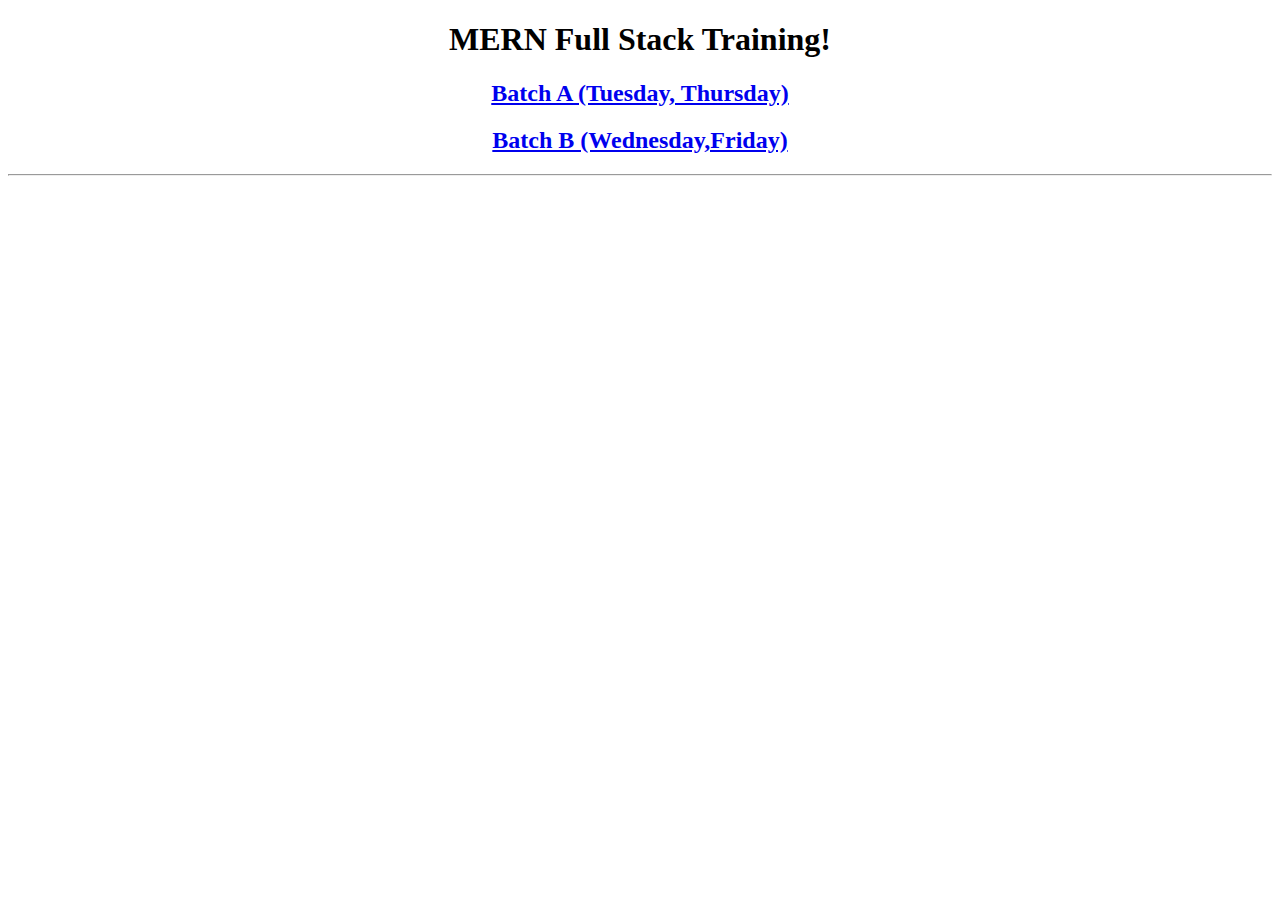
<file: index.html>
<!DOCTYPE html>
<html lang="en">
<head>
    <meta charset="UTF-8">
    <meta name="viewport" content="width=device-width, initial-scale=1.0">
    <title>GRIET</title>
</head>
<body style="text-align: center;">
    <h1>MERN Full Stack Training!</h1>
    <h2><a href="batch-a.html">Batch A (Tuesday, Thursday)</a></h2>
    <h2><a href="batch-b.html">Batch B (Wednesday,Friday)</a></h2>
    <hr>
    
</body>
</html>
</file>
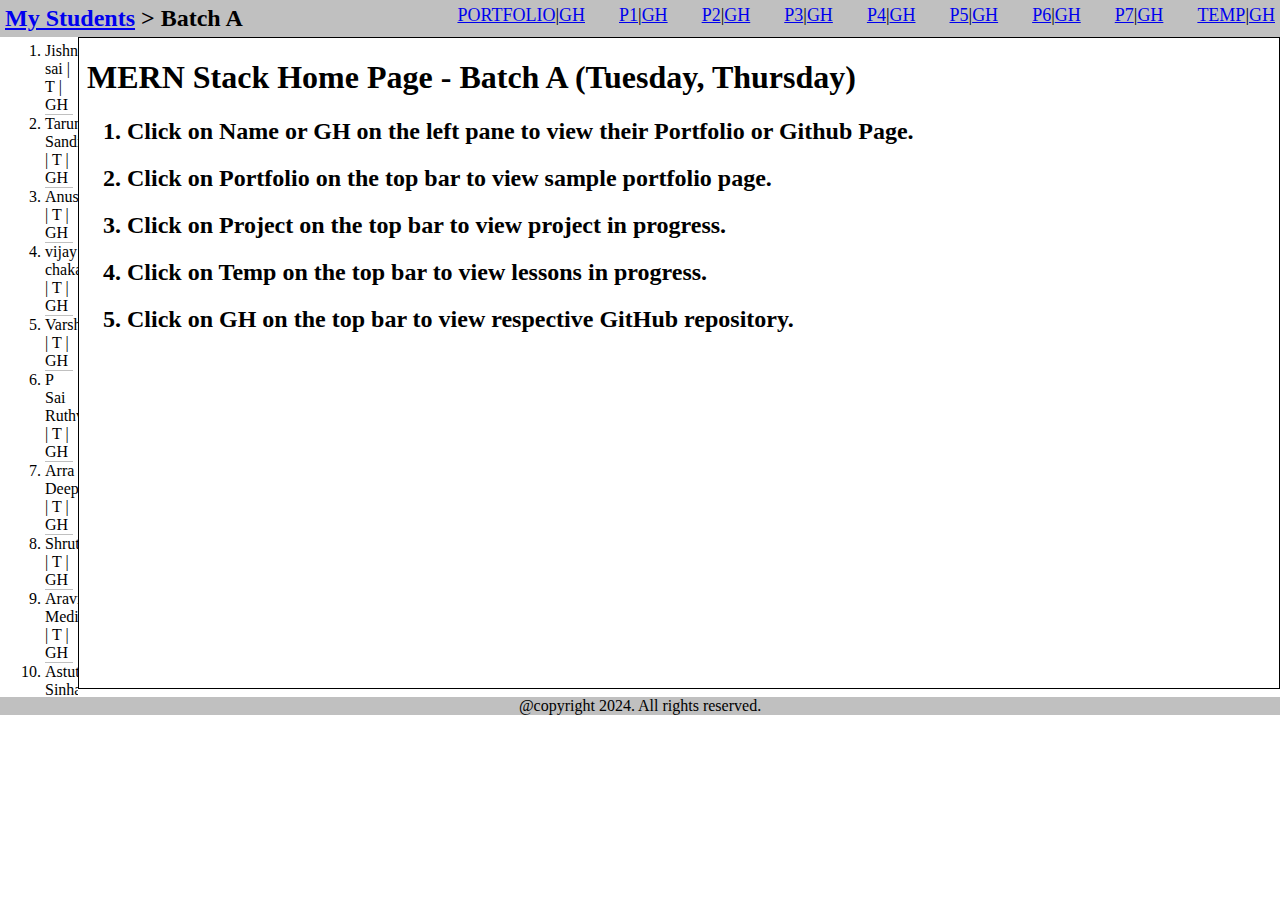
<file: batch-a.html>
<!DOCTYPE html>
<html lang="en">
  <head>
    <meta charset="UTF-8" />
    <meta name="viewport" content="width=device-width, initial-scale=1.0" />
    <title>Batch A</title>
    <script src="script-a.js"></script>
    <link rel="stylesheet" href="style.css" />
  </head>
  <body>
    <div class="header">
      <h2><a href="index.html">My Students</a> > Batch A</h2>
      <ul>
        <li>
          <a href="https://nairx.github.io/portfolio-griet" target="frm">PORTFOLIO</a>|<a
            href="https://github.com/nairx/portfolio-griet" target="_blank"
            >GH</a>
        </li>
        <li><a href="https://nairx.github.io/project-1-griet-a" target="frm">P1</a>|<a href="https://github.com/nairx/project-1-griet-a" target="_blank">GH</a></li>
        <li><a href="https://nairx.github.io/js-bank" target="frm">P2</a>|<a href="https://github.com/nairx/js-bank/" target="_blank">GH</a></li>
        <li><a href="https://nairx.github.io/js-store" target="frm">P3</a>|<a href="https://github.com/nairx/js-store/" target="_blank">GH</a></li>
        <li><a href="https://nairx.github.io/website" target="frm">P4</a>|<a href="https://github.com/nairx/website/" target="_blank">GH</a></li>
        <li><a href="https://nairx.github.io/socialmedia" target="frm">P5</a>|<a href="https://github.com/nairx/socialmedia/" target="_blank">GH</a></li>
        <li><a href="https://nairx.github.io/react-store-a" target="frm">P6</a>|<a href="https://github.com/nairx/react-store-a/" target="_blank">GH</a></li>
        <li><a href="https://nairx.github.io/todo-redux-a-build" target="frm">P7</a>|<a href="https://github.com/nairx/todo-redux-a-build/" target="_blank">GH</a></li>

        <li><a href="https://nairx.github.io/temp-griet-a" target="frm">TEMP</a>|<a href="https://github.com/nairx/temp-griet-a" target="_blank">GH</a></li>
      </ul>
    </div>
    <div class="container">
     
      <div id="divStudents" style="overflow: scroll; width: 300px;height: 650px;padding:5px"></div>
      <div>
        <iframe name="frm" src="home-a.html"> </iframe>
      </div>
    </div>
    <script>
      let str = "<ol>";
      students.map((value) => {
        str =
          str +
          `<li>
            <a href='https://${value.user}.github.io/' target="frm">
            ${value.name}</a> | 
            <a href='https://${value.user}.github.io/temp' target="frm">
            T</a> |
            <a href='https://github.com/${value.user}' target='_blank'>GH</a></li>`;
          //`<li><a href='https://${value.user}.github.io/' target="frm">${value.name}</a> | <a href='https://github.com/${value.user}' target='_blank'>GH</a></li>`;
      });
      divStudents.innerHTML = str + "</ol>";
    </script>
    <div class="footer">@copyright 2024. All rights reserved.</div>
  </body>
</html>
</file>
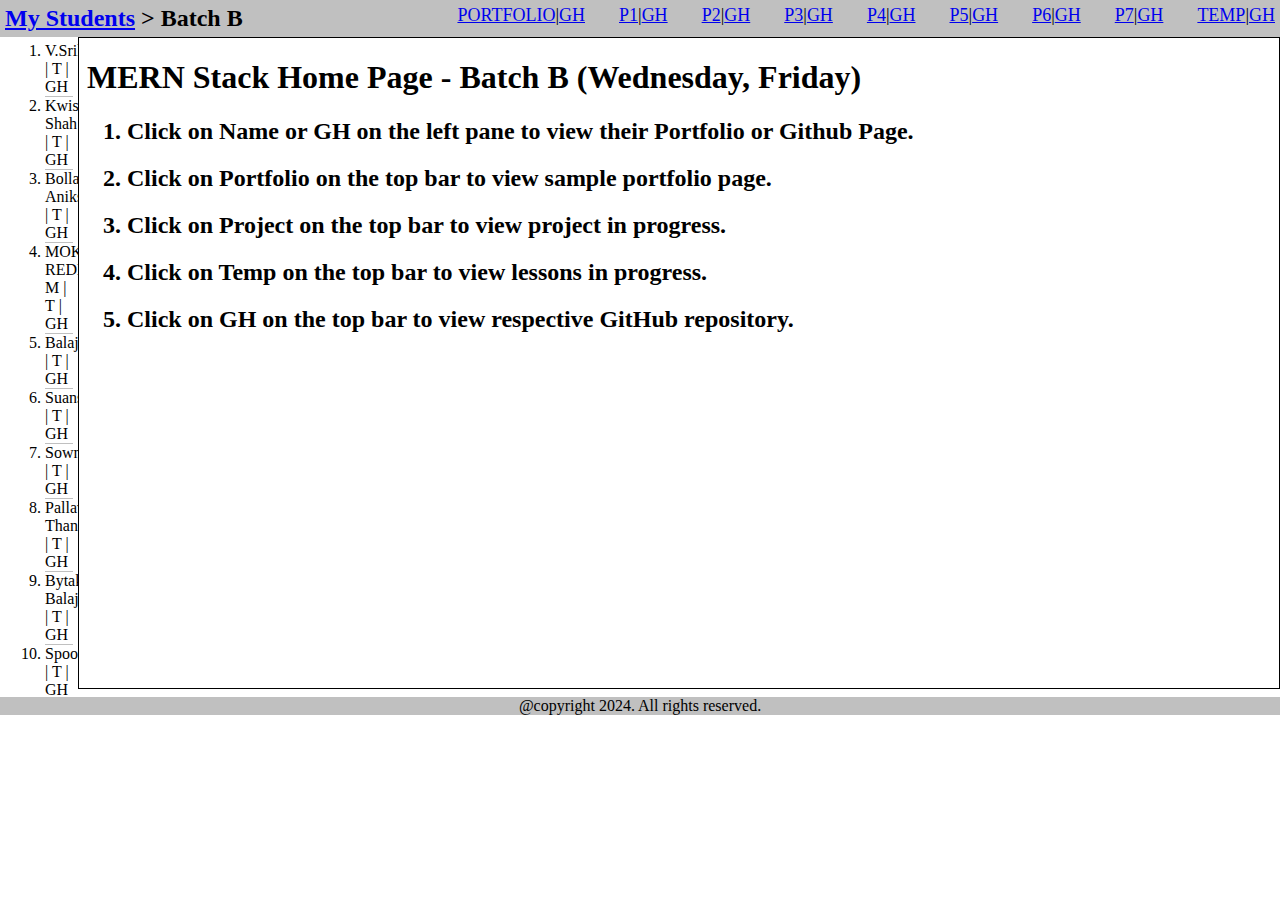
<file: batch-b.html>
<!DOCTYPE html>
<html lang="en">
  <head>
    <meta charset="UTF-8" />
    <meta name="viewport" content="width=device-width, initial-scale=1.0" />
    <title>Batch B</title>
    <script src="script-b.js"></script>
    <link rel="stylesheet" href="style.css" />
  </head>
  <body>
    <div class="header">
      <h2><a href="index.html">My Students</a> > Batch B</h2>
      <ul>
        <li>
          <a href="https://nairx.github.io/portfolio-griet" target="frm"
            >PORTFOLIO</a
          >|<a href="https://github.com/nairx/portfolio-griet" target="_blank"
            >GH</a
          >
        </li>
        <li>
          <a href="https://nairx.github.io/project-1-griet-b" target="frm">P1</a
          >|<a href="https://github.com/nairx/project-1-griet-b" target="_blank"
            >GH</a
          >
        </li>
        <li>
          <a href="https://nairx.github.io/js-bank" target="frm">P2</a>|<a
            href="https://github.com/nairx/js-bank"
            target="_blank"
            >GH</a
          >
        </li>
        <li>
          <a href="https://nairx.github.io/js-mystore" target="frm">P3</a>|<a
            href="https://github.com/nairx/js-mystore/"
            target="_blank"
            >GH</a
          >
        </li>
        <li>
          <a href="https://nairx.github.io/website" target="frm">P4</a>|<a
            href="https://github.com/nairx/website/"
            target="_blank"
            >GH</a
          >
        </li>
        <li>
          <a href="https://nairx.github.io/socialmedia" target="frm">P5</a>|<a
            href="https://github.com/nairx/socialmedia/"
            target="_blank"
            >GH</a
          >
        </li>
        <li>
          <a href="https://nairx.github.io/react-store-b-build" target="frm"
            >P6</a
          >|<a
            href="https://github.com/nairx/react-store-b-build/"
            target="_blank"
            >GH</a
          >
        </li>
        <li>
          <a href="https://nairx.github.io/todo-redux-b-build" target="frm"
            >P7</a
          >|<a
            href="https://github.com/nairx/todo-redux-b-build/"
            target="_blank"
            >GH</a
          >
        </li>

        <li>
          <a href="https://nairx.github.io/temp-griet-b" target="frm">TEMP</a
          >|<a href="https://github.com/nairx/temp-griet-b" target="_blank"
            >GH</a
          >
        </li>
      </ul>
    </div>
    <div class="container">
      <div
        id="divStudents"
        style="overflow: scroll; width: 300px; height: 650px; padding: 5px"
      ></div>
      <div>
        <iframe name="frm" src="home-b.html"></iframe>
      </div>
    </div>
    <script>
      let str = "<ol>";
      students = students.sort((a, b) => a.rank - b.rank);
      students.map((value) => {
        str =
          str +
          `<li>
          <a href='https://${value.user}.github.io/' target="frm">
          ${value.name}</a> |
          <a href='https://${value.user}.github.io/temp' target="frm">
          T</a> | 
          <a href='https://github.com/${value.user}' target='_blank'>
          GH</a>
          </li>`;
        //`<li><a href='https://${value.user}.github.io/' target="frm">${value.name}</a> | <a href='https://github.com/${value.user}' target='_blank'>GH</a></li>`;
      });

      divStudents.innerHTML = str + "</ol>";
    </script>
    <div class="footer">@copyright 2024. All rights reserved.</div>
  </body>
</html>
</file>
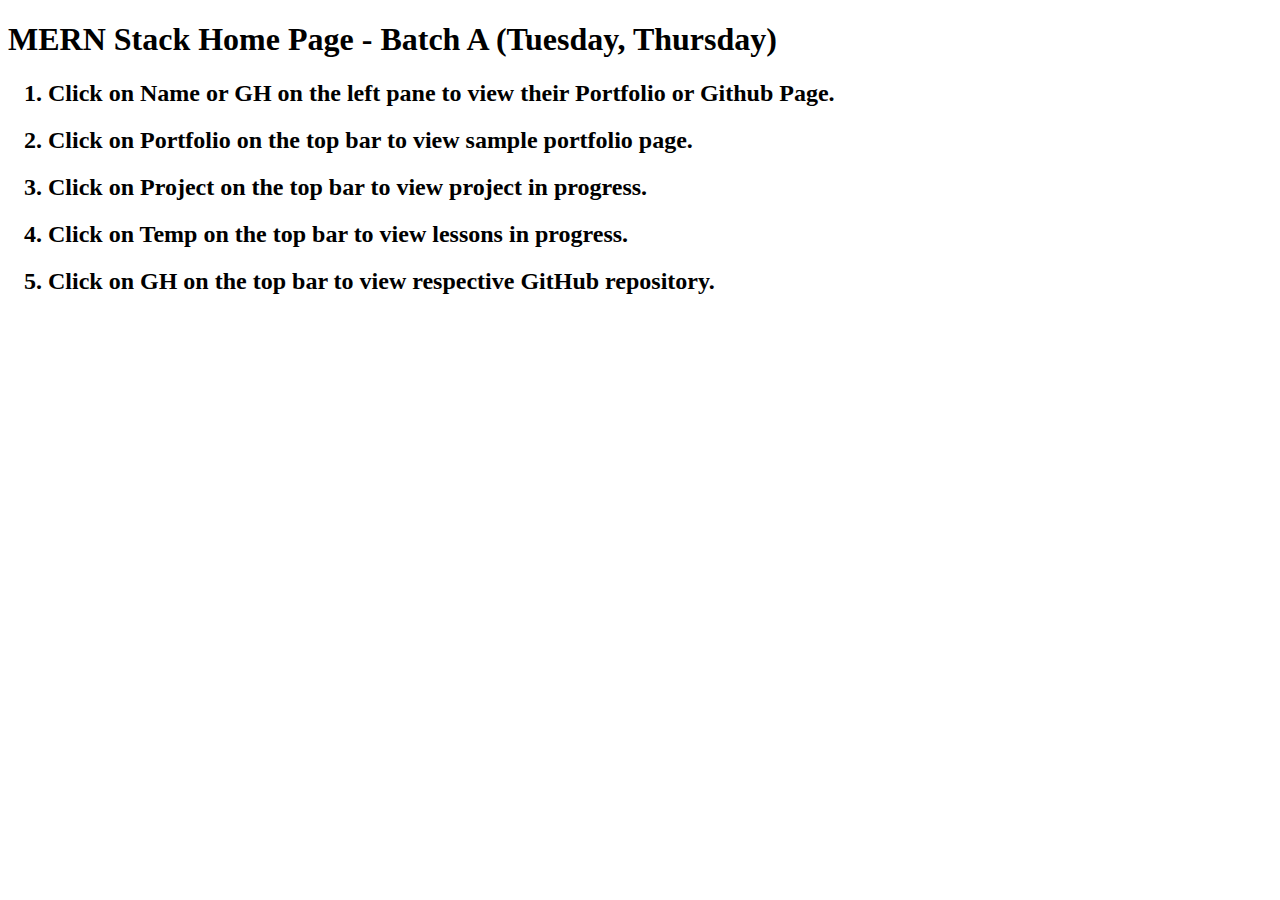
<file: home-a.html>
<!DOCTYPE html>
<html lang="en">
<head>
    <meta charset="UTF-8">
    <meta name="viewport" content="width=device-width, initial-scale=1.0">
    <title>Document</title>
</head>
<body>
    <h1>MERN Stack Home Page - Batch A (Tuesday, Thursday)</h1>
    <ol>
         <h2><li>Click on Name or GH on the left pane to view their Portfolio or Github Page.</li></h2>
         <h2><li>Click on Portfolio on the top bar to view sample portfolio page.</li></h2>
         <h2><li>Click on Project on the top bar to view project in progress.</li></h2>
         <h2><li>Click on Temp on the top bar to view lessons in progress.</li></h2>
         <h2><li>Click on GH on the top bar to view respective GitHub repository.</li></h2>
    </ol>
   

</body>
</html>
</file>
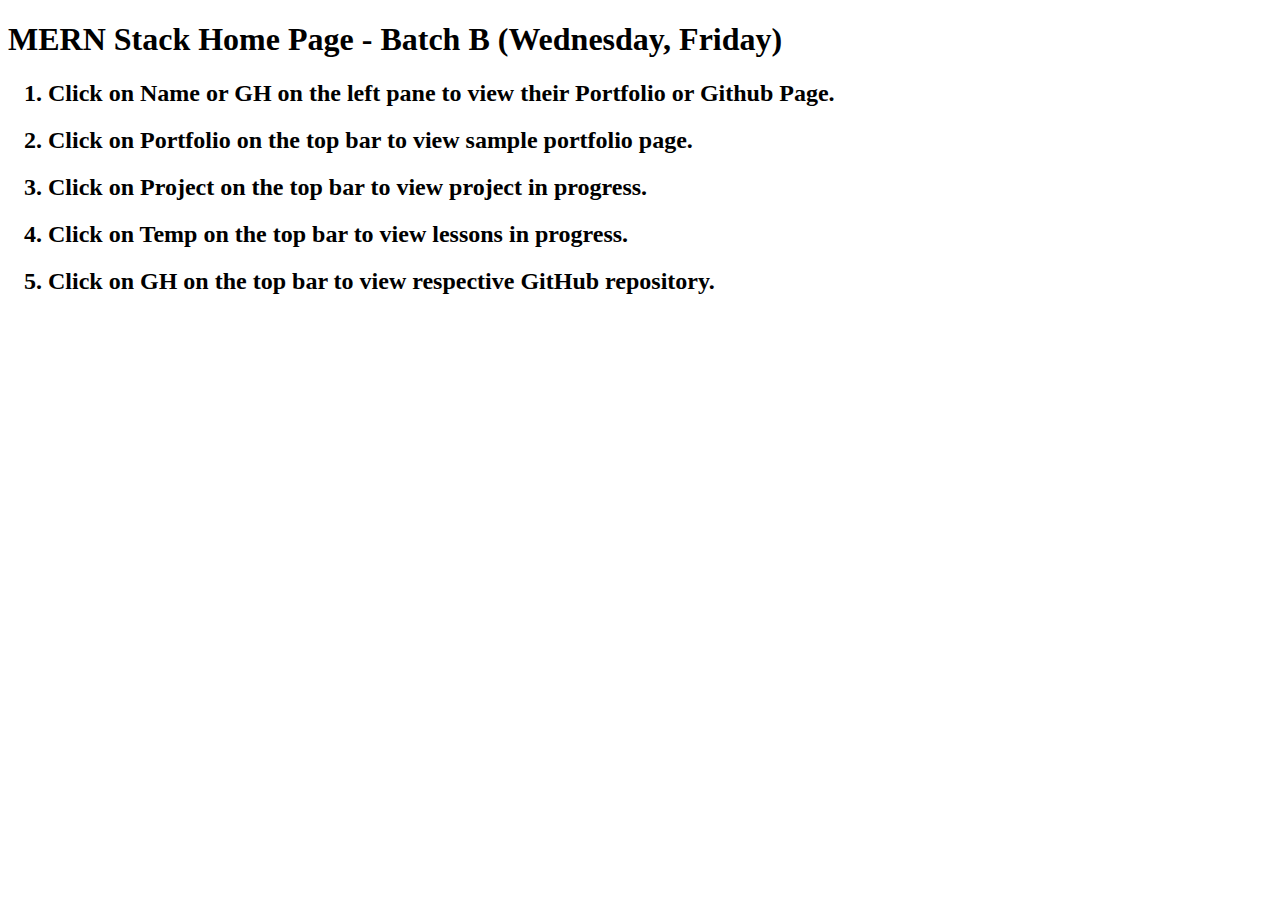
<file: home-b.html>
<!DOCTYPE html>
<html lang="en">
<head>
    <meta charset="UTF-8">
    <meta name="viewport" content="width=device-width, initial-scale=1.0">
    <title>Document</title>
</head>
<body>
    <h1>MERN Stack Home Page - Batch B (Wednesday, Friday)</h1>
    <ol>
         <h2><li>Click on Name or GH on the left pane to view their Portfolio or Github Page.</li></h2>
         <h2><li>Click on Portfolio on the top bar to view sample portfolio page.</li></h2>
         <h2><li>Click on Project on the top bar to view project in progress.</li></h2>
         <h2><li>Click on Temp on the top bar to view lessons in progress.</li></h2>
         <h2><li>Click on GH on the top bar to view respective GitHub repository.</li></h2>
    </ol>
   

</body>
</html>
</file>
<file: style.css>
* {
    margin: 0px;
  }
  .container {
    display: flex;
  }
  .box {
    color: silver;
    margin: 10px;
  }
  iframe {
    width: 1200px;
    border: 1px solid black;
    height: 650px;
  }
  .header {
    display:flex;
    justify-content: space-between;
    position: sticky;
    background-color: silver;
    top: 0px;
    padding: 5px;
  }
  .footer {
    background-color: silver;
    text-align: center;
  }
  .container  a {
    color: black;
    text-decoration: none;
  }
  .header li{
    display: inline-block;
    padding-left: 30px;
    font-size: large;
  }
  .container li {
    border-bottom: 1px solid silver;
  }
</file>
